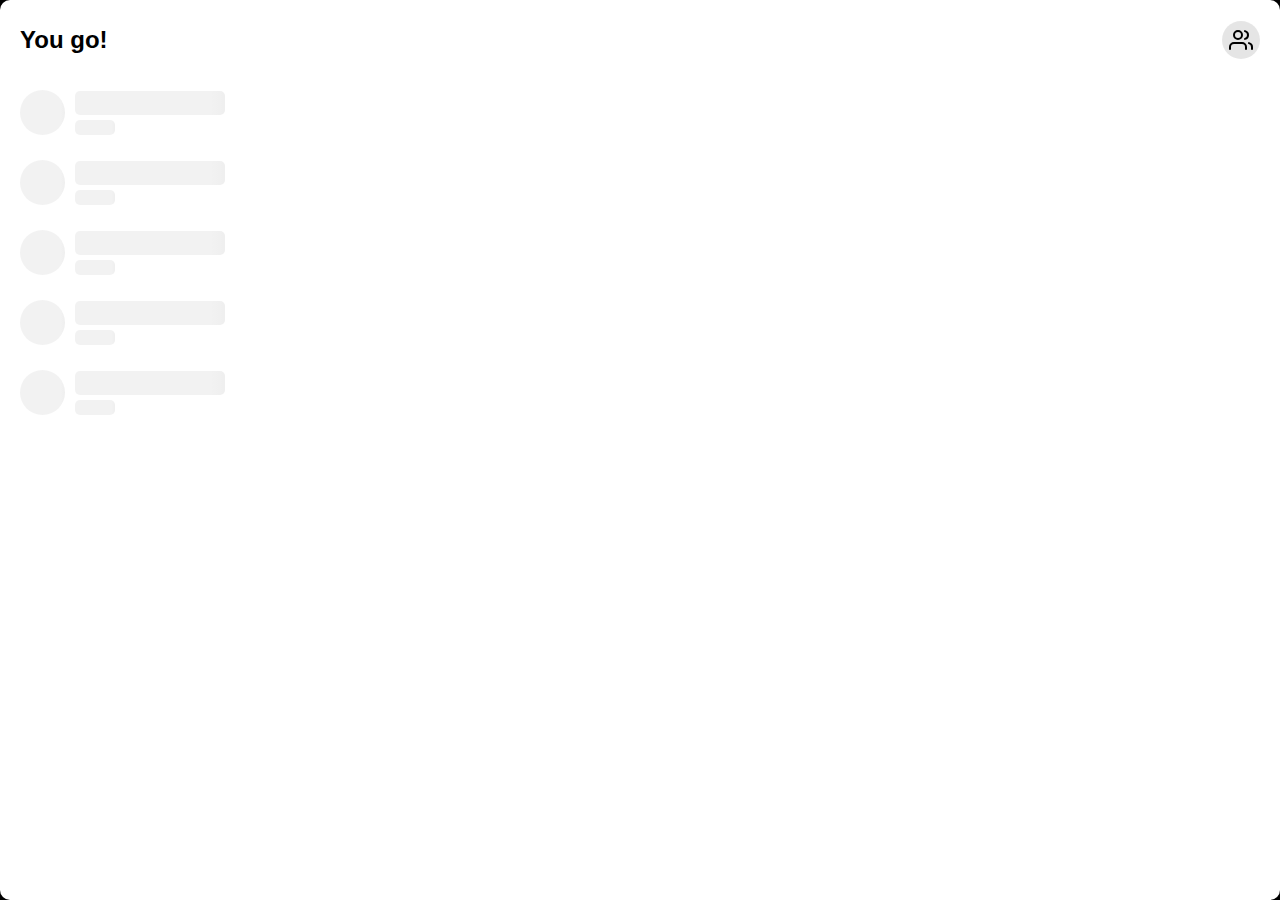
<file: android/index.html>
<!DOCTYPE html>
<html lang="en">
<head>
    <meta charset="UTF-8">
    <meta http-equiv="X-UA-Compatible" content="IE=edge">
    <meta name="viewport" content="width=device-width, initial-scale=1.0">
    <meta name="apple-mobile-web-app-capable" content="yes">
    <title>Crib App</title>
    <link rel="stylesheet" href="index.css">
</head>
<body ontouchstart>
    <div class="app">

        <div class="home hidden">

            <div class="short">
                <div><img style="filter: invert()" src="/images/camera.svg" /></div>
            </div>

            <div class="home-mid">

                <div class="home-top">
                    <h2 id="crib-name">Crib</h2>
                    <div>
                        <div class="circ-button">
                            <img src="/images/users.svg" />
                        </div>
                    </div>
                </div>

                <div class="conversations">

                    <div class="conversations-item-skel">
                        <div class="skel conversations-item-image"></div>
                        <div>
                            <div class="skel conversations-item-title"></div>
                            <div class="skel conversations-item-content"></div>
                        </div>
                    </div>

                    <div class="conversations-item-skel">
                        <div class="skel conversations-item-image"></div>
                        <div>
                            <div class="skel conversations-item-title"></div>
                            <div class="skel conversations-item-content"></div>
                        </div>
                    </div>

                    <div class="conversations-item-skel">
                        <div class="skel conversations-item-image"></div>
                        <div>
                            <div class="skel conversations-item-title"></div>
                            <div class="skel conversations-item-content"></div>
                        </div>
                    </div>

                    <div class="conversations-item-skel">
                        <div class="skel conversations-item-image"></div>
                        <div>
                            <div class="skel conversations-item-title"></div>
                            <div class="skel conversations-item-content"></div>
                        </div>
                    </div>

                    <div class="conversations-item-skel">
                        <div class="skel conversations-item-image"></div>
                        <div>
                            <div class="skel conversations-item-title"></div>
                            <div class="skel conversations-item-content"></div>
                        </div>
                    </div>
                </div>

            </div>

            <div class="short">
                <div>
                    <p>
                        Crib 0.2.4 🅹<br>
                        Android<br>
                        Debug: <script>document.write(btoa(Math.random().toString()))</script><br>
                        Made with love in London
                    </p>
                </div>
            </div>
        </div>

        <div id="camera" class="hidden">
            <div class="short">
                <div><img style="filter: invert()" src="/images/message-square.svg" /></div>
            </div>

            <div class="camera-main">
                <video id="camera-video"></video>
                <div class="camera-bar">
                    <div class="camera-spectacle"></div>
                </div>
            </div>
        </div>

        <div id="chat" class="hidden">

            <div class="hoz-short">
                <div><img style="filter: invert()" src="/images/chevron-left.svg" /></div>
            </div>

            <div class="chat-main">
                <div class="chat-top">
                    <div>
                        <div id="chat-back-button" class="circ-button">
                            <img src="/images/chevron-left.svg" />
                        </div>
                    </div>
                    <div class="chat-top-right">
                        <h3>A conversation</h3>
                        <p>Tap for more information</p>
                    </div>
                </div>
                <div class="chat-mid">

                    <div style="" class="message-box skel-msg-box">
                        <div class="skel-message skel me">
                            <div class="author">Ejaz Ali</div>
                            <div>Damn, I too am a guy. sadoih aoidh asoidh asoidhaso idhasoid saohd aishd oasihdoiahsdoiahdo iashd oiashdoihas odihasoidhaoishdoaihds oiahs doihsaoih </div>
                        </div>

                        <div class="skel-message skel them">
                            <div class="author">Some Guy</div>
                            <div>Yes I am guy.</div>
                        </div>

                        <div class="skel-message skel them">
                            <div class="author">Some Guy</div>
                            <div>Yes I am guy.</div>
                        </div>

                        <div class="skel-message skel them">
                            <div class="author">Some Guy</div>
                            <div>Yes I am guy.</div>
                        </div>
                        
                        <div class="skel-message skel me">
                            <div class="author">Ejaz Ali</div>
                            <div>Damn, I too am a guy.</div>
                        </div>
                        
                        <div class="skel-message skel them">
                            <div class="author">Andrew Bowser</div>
                            <div>Lorem ipsum dolor sit amet consectetur adipisicing elit. Libero aliquid, mollitia necessitatibus quo quis nulla
                                ab fuga dolorum quas, aperiam pariatur labore cupiditate impedit nemo repellat cumque porro nostrum. Rerum
                                reiciendis quae corporis excepturi ipsa quod accusantium qui voluptatum recusandae voluptas aliqu</div>
                        </div>
                        
                        <div class="skel-message skel me">
                            <div class="author">Ejaz Ali</div>
                            <div>bruh</div>
                        </div>
                        
                        <div class="skel-message skel them">
                            <div class="author">Some Guy</div>
                            <div>stfu</div>
                        </div>
                        
                        <div class="skel-message skel them">
                            <div class="author">Some Guy</div>
                            <div>why u sending stupid messages like that?</div>
                        </div>
                    </div>

                </div>

                <div class="chat-bottom">
                    <div class="chat-bar" contenteditable="true"></div>
                </div>
            </div>

        </div>

    </div>
    <style id="root-style">
        :root {
            --v-height: 100vh;
        }
    </style>
    <script src="index.js"></script>
    <script src="swUnregister.js"></script>
</body>
</html>
</file>
<file: android/index.css>
body {
  background-color: black !important;
  margin: 0;
}

* {
  font-family: -apple-system, BlinkMacSystemFont, "Segoe UI", Roboto, Oxygen,
    Ubuntu, Cantarell, "Open Sans", "Helvetica Neue", sans-serif;
  color: var(--invert-color);
  margin: 0;
}

img {
  display: block;
}

:root {
  --body-color: rgba(255, 255, 255, 1);
  --invert-color: rgba(0, 0, 0, 1);
  --invert-color-superlight: rgba(0, 0, 0, 0.05);
  --invert-color-light: rgba(0, 0, 0, 0.1);
  --icon-invert-on-invert: invert(0);
  --icon-invert: invert();
}

@media (prefers-color-scheme: dark) {
  :root {
    --body-color: rgba(41, 41, 41, 1);
    --invert-color: rgba(255, 255, 255, 1);
    --invert-color-superlight: rgba(255, 255, 255, 0.05);
    --invert-color-light: rgba(255, 255, 255, 0.2);
    --icon-invert-on-invert: invert();
    --icon-invert: invert(1);
  }
}

.app {
  width: 100%;
  height: var(--v-height);
  overflow: hidden;
  border-radius: 10px;
  background-color: black;
}

.screen {
  position: fixed;
  top: 0;
  left: 0;
  width: 100%;
  height: var(--v-height);
}

.circ-button {
  border-radius: 50%;
  background-color: var(--invert-color-light);
  padding: 7px;
  transform: scale(1);
  transition: transform 0.3s cubic-bezier(0, 0.91, 0.54, 1.01);
}

.circ-button:active {
  transform: scale(1.2);
}

.circ-button * {
  display: block;
  filter: var(--icon-invert-on-invert);
}

.home {
  overflow-y: auto;
  height: var(--v-height);
  width: 100%;
  scroll-snap-type: y mandatory;
  background: black;
  position: fixed;
}

.short {
  height: 100px;
  width: 100%;
  background-color: black;
  display: flex;
  align-items: center;
  justify-content: center;
}
.short * {
  color: var(--body-color) !important;
}

.home-top {
  height: 40px;
  padding-top: 20px;
  display: flex;
  justify-content: space-between;
  padding-left: 20px;
  padding-right: 20px;
  align-items: center;
}

.home-mid {
  height: calc(var(--v-height));
  overflow-y: auto;
  overflow-x: hidden;
  scroll-snap-align: start;
  background-color: var(--body-color);
  border-radius: 10px;
}

.conversations {
  margin-top: 20px;
}

.conversations-item {
  display: flex;
  min-width: calc(var(--v-width) - 40px);
  max-width: calc(var(--v-width) - 40px);
  justify-content: start;
  padding-left: 20px;
  padding-right: 20px;
  padding-top: 10px;
  padding-bottom: 10px;
  align-items: center;
  gap: 10px;
  scroll-snap-align: start;
}

.conversations-item-skel {
  display: flex;
  min-width: calc(var(--v-width) - 40px);
  justify-content: start;
  padding-left: 20px;
  padding-right: 20px;
  padding-top: 10px;
  padding-bottom: 10px;
  align-items: center;
  gap: 10px;
  scroll-snap-align: start;
  overflow: hidden;
}

.conversations-item-div {
  white-space: nowrap;
  text-overflow: ellipsis;
  width: 100%;
}

.conversations-item-title {
  height: 24px;
  width: 150px;
}

.conversations-item-content {
  height: 15px;
  width: 40px;
}

.conversations-item:active {
  background-color: var(--invert-color-light);
}

.conversations-item-image {
  height: 45px;
  width: 45px;
  border-radius: 50% !important;
}

.conversations-item-image > img {
  height: 45px;
  width: 45px;
  border-radius: 50%;
}

.slideDown {
  animation: slideDown 0.6s cubic-bezier(0, 0.91, 0.54, 1.01) forwards;
}

.slideUpIn {
  animation: slideUpIn 0.6s cubic-bezier(0, 0.91, 0.54, 1.01) forwards;
}

.slideRightIn {
  animation: slideRightIn 0.6s cubic-bezier(0, 0.91, 0.54, 1.01) forwards;
}

.slideRightOut {
  animation: slideRightOut 0.6s cubic-bezier(0, 0.91, 0.54, 1.01) forwards;
}

.pinchOut {
  animation: pinchOut 0.6s cubic-bezier(0, 0.91, 0.54, 1.01) forwards;
}

.pinchIn {
  animation: pinchIn 0.6s cubic-bezier(0, 0.91, 0.54, 1.01) forwards;
}


@keyframes pinchIn {
  100% {
    transform: scale(1);
    opacity: 1;
  }
  0% {
    transform: scale(0.7);
    opacity: 0;
  }
}


@keyframes pinchOut {
  0% {
    transform: scale(1);
    opacity: 1;
  }
  100% {
    transform: scale(0.7);
    opacity: 0;
  }
}

@keyframes slideRightOut {
  0% {
    transform: translateX(0);
  }
  100% {
    transform: translateX(100%);
  }
}

@keyframes slideRightIn {
  0% {
    transform: translateX(100%);
  }
  100% {
    transform: translateX(0);
  }
}

@keyframes slideUpIn {
  0% {
    transform: translateY(100%);
  }
  100% {
    transform: translateY(0);
  }
}

@keyframes slideDown {
  0% {
    transform: translateY(0);
  }
  100% {
    transform: translateY(100%);
  }
}

.camera {
  opacity: 0;
  overflow-y: auto;
  overflow-x: hidden;
  border-radius: 10px;
  height: var(--v-height);
  width: 100%;
  scroll-snap-type: y mandatory;
  background: black;
  position: fixed;
  animation: fadeIn 0.2s ease 0.6s forwards;
}

.camera-main {
  border-radius: 10px;
  overflow: hidden;
  scroll-snap-align: start;
}

.camera-main > video {
  height: var(--v-height);
  position: relative;
  left: 50%;
  transform: translateX(-50%) scale(-1, 1);
}

.camera-bar {
  display: flex;
  justify-content: center;
  width: 100%;
  position: fixed;
  bottom: 100px;
}

.camera-spectacle {
  width: 60px;
  height: 60px;
  border-radius: 50%;
  padding: 7px;
  border: solid 6px rgba(255, 255, 255, 1);
  transition: border 0.1s ease, padding 0.1s ease;
}

.camera-spectacle:active {
  padding: 3px;
  border: solid 10px rgba(255, 255, 255, 1);
}

.hidden {
  display: none;
}

.fadeIn {
  animation: fadeIn 0.3s ease forwards;
}

@keyframes fadeIn {
  0% {
    opacity: 0;
  }
  100% {
    opacity: 1;
  }
}

.chat {
  overflow-y: hidden;
  overflow-x: auto;
  height: 100vh;
  max-height: var(--v-height);
  width: var(--v-width);
  background: black;
  /* border-radius: 10px; */
  position: fixed;
  display: flex;
  align-items: flex-start;
  justify-content: flex-start;
  scroll-snap-type: x mandatory;
}

.chat-top {
  height: 40px;
  padding-top: 20px;
  padding-bottom: 10px;

  display: flex;
  justify-content: space-between;
  padding-left: 20px;
  padding-right: 20px;
  align-items: center;
}

.chat-mid {
  height: calc(
    var(--v-height) - 40px - 20px - 10px - 25px - 25px - 40px - 20px - 10px
  );
  padding-top: 25px;
  padding-bottom: 25px;
  overflow-y: auto;
  width: var(--v-width);
  display: flex;
  flex-direction: column;
}

.chat-bottom {
  height: 40px;
  padding-bottom: 20px;
  padding-top: 10px;

  display: flex;
  justify-content: space-between;
  padding-left: 20px;
  padding-right: 20px;
  align-items: center;
}

.chat-bar {
    background: var(--invert-color-light);
    color: var(--invert-color);
    width: calc(100% - 10px);
    word-wrap: break-word;
    overflow-wrap: break-word;
    overflow: auto;
    white-space: normal;
    height: calc(100% - 10px);
    border-radius: 10px;
    padding-left: 10px;
    padding-right: 10px;
    padding-top: 10px;
}

.chat-bar:empty:before {
    content: "Aa";
    color: #555;
}

.me {
  align-self: flex-end;
  margin-right: 20px;
}

.author {
  font-size: 80%;
  font-weight: 700;
}

.them {
  margin-left: 20px;
}

.chat-message {
  padding: 10px;
  border-radius: 10px;
  border: solid 2px rgba(0, 0, 0, 0.1);
  display: flex;
  justify-content: space-between;
  flex-direction: column;
  width: 60%;
  max-width: 300px;
  word-wrap: break-word;
  overflow-wrap: break-word;
  animation: slideInMessage 0.3s ease forwards;
}

@keyframes slideInMessage {
  0% {
    margin-top: 20px;
    opacity: 0;
  }

  100% {
    margin-top: 10px;
    opacity: 1;
  }
}

.chat-top-right * {
  text-align: right;
}

.hoz-short {
  height: 100%;
  min-width: 100px;
  display: flex;
  justify-content: center;
  align-items: center;
  background-color: black;
  flex-grow: 1;
}

.chat-main {
    flex-grow: 1;
    scroll-snap-align: start;
    height: 200vh;
    max-height: var(--v-height);
    min-width: var(--v-width);
    background-color: var(--body-color);
    overflow: hidden;
    border-radius: 10px;
    transition: max-height 0.3s ease;
    transform: translateZ(0.0000001);
}

.conversations-item-swipe {
  display: flex;
  height: 65px;
  justify-content: start;
  align-items: center;
  overflow-x: auto;
  scroll-snap-type: x mandatory;
}

.conversations-item-swipe > .hoz-short {
  min-width: 60px !important;
}

.message-box {
  width: var(--v-width);
  display: flex;
  flex-direction: column;
}

.skel {
  /* background-color: var(--skel-color); */
  border-radius: 5px;
  margin-bottom: 5px;
  background-color: var(--skel-color);
  background: linear-gradient(
    270deg,
    var(--invert-color-superlight) 45%,
    var(--invert-color-light),
    var(--invert-color-superlight) 70%
  );
  animation: skel 0.8s ease-out infinite;
  background-size: 300% 300%;
}

.skel-message {
  padding: 10px;
  border-radius: 10px;
  border: solid 2px rgba(0, 0, 0, 0.1);
  display: flex;
  justify-content: space-between;
  flex-direction: column;
  width: 60%;
  max-width: 300px;
  word-wrap: break-word;
  overflow-wrap: break-word;
  margin-top: 10px;
  user-select: none;
}

.skel-message div {
  opacity: 0;
  user-select: none;
}

@keyframes skel {
  0% {
    background-position: 100% 50%;
  }
  100% {
    background-position: 0% 50%;
  }
}

.sending {
  opacity: 0.5 !important;
}
</file>
